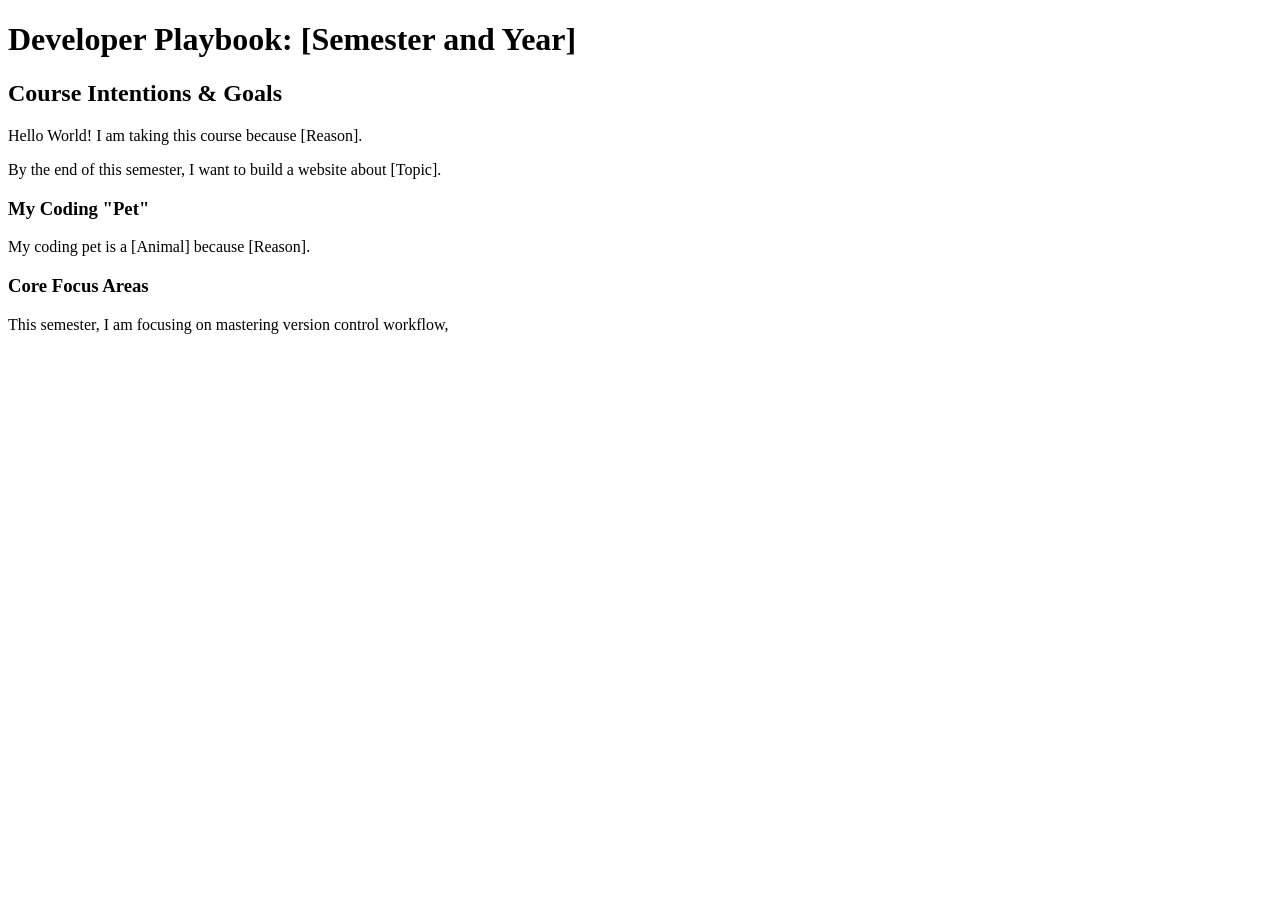
<file: week_01/index.html>
<!DOCTYPE html>
<html lang="en">
<head>
    <meta charset="UTF-8">
    <meta name="viewport" content="width=device-width, initial-scale=1.0">
    <title>My Developer Playbook</title>
</head>
<body>
    <h1>Developer Playbook: [Semester and Year]</h1>

    <h2>Course Intentions &amp; Goals</h2>
    <p>Hello World! I am taking this course because [Reason].</p>
    <p>By the end of this semester, I want to build a website about [Topic].</p>

    <h3>My Coding "Pet"</h3>
    <p>My coding pet is a [Animal] because [Reason].</p>

    <h3>Core Focus Areas</h3>
    <p>This semester, I am focusing on mastering version control workflow, 
</body>
</html>
</file>
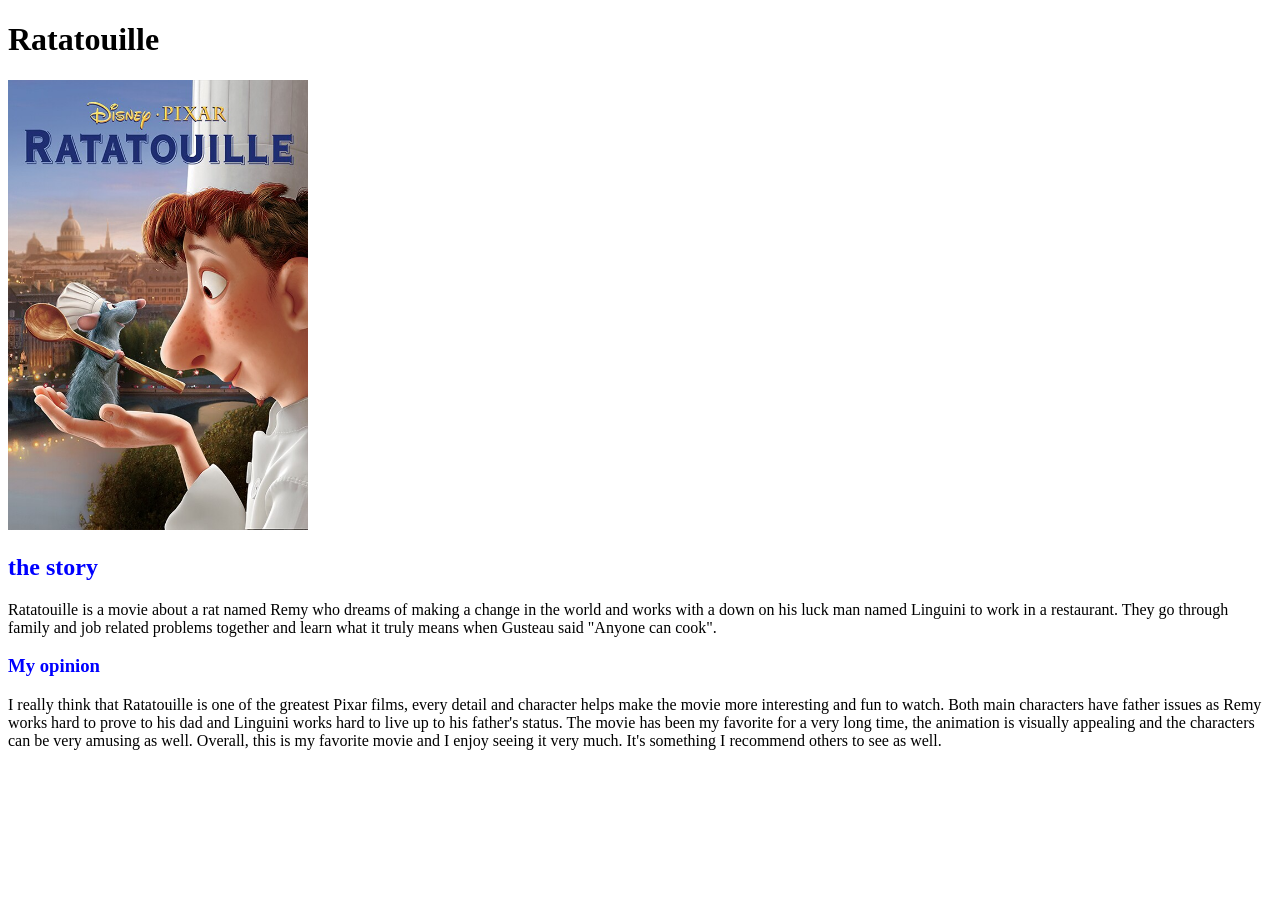
<file: week_02/review/index.html>
<!DOCTYPE html>
<html lang="en">
<head>
    <meta charset="UTF-8">
    <meta name="viewport" content="width=device-width, initial-scale=1.0">
    <title>ratatouille movie review</title>
</head>
<body> <h1>Ratatouille</h1> 
<img src="ratatouille.jpeg"alt="Ratatouille movie poster" width="300">
<h2 style="color:blue;">the story</h2>
<p>Ratatouille is a movie about a rat named Remy who dreams of making a change in the world and works with a down on his luck man named Linguini to work in a restaurant. They go through family and job related problems together and learn what it truly means when Gusteau said "Anyone can cook".</p>
<h3 style="color:blue;">My opinion</h3>
<p>I really think that Ratatouille is one of the greatest Pixar films, every detail and character helps make the movie more interesting and fun to watch. Both main characters have father issues as Remy works hard to prove to his dad and Linguini works hard to live up to his father's status. The movie has been my favorite for a very long time, the animation is visually appealing and the characters can be very amusing as well. Overall, this is my favorite movie and I enjoy seeing it very much. It's something I recommend others to see as well.</p>
</body>
</html>
</file>
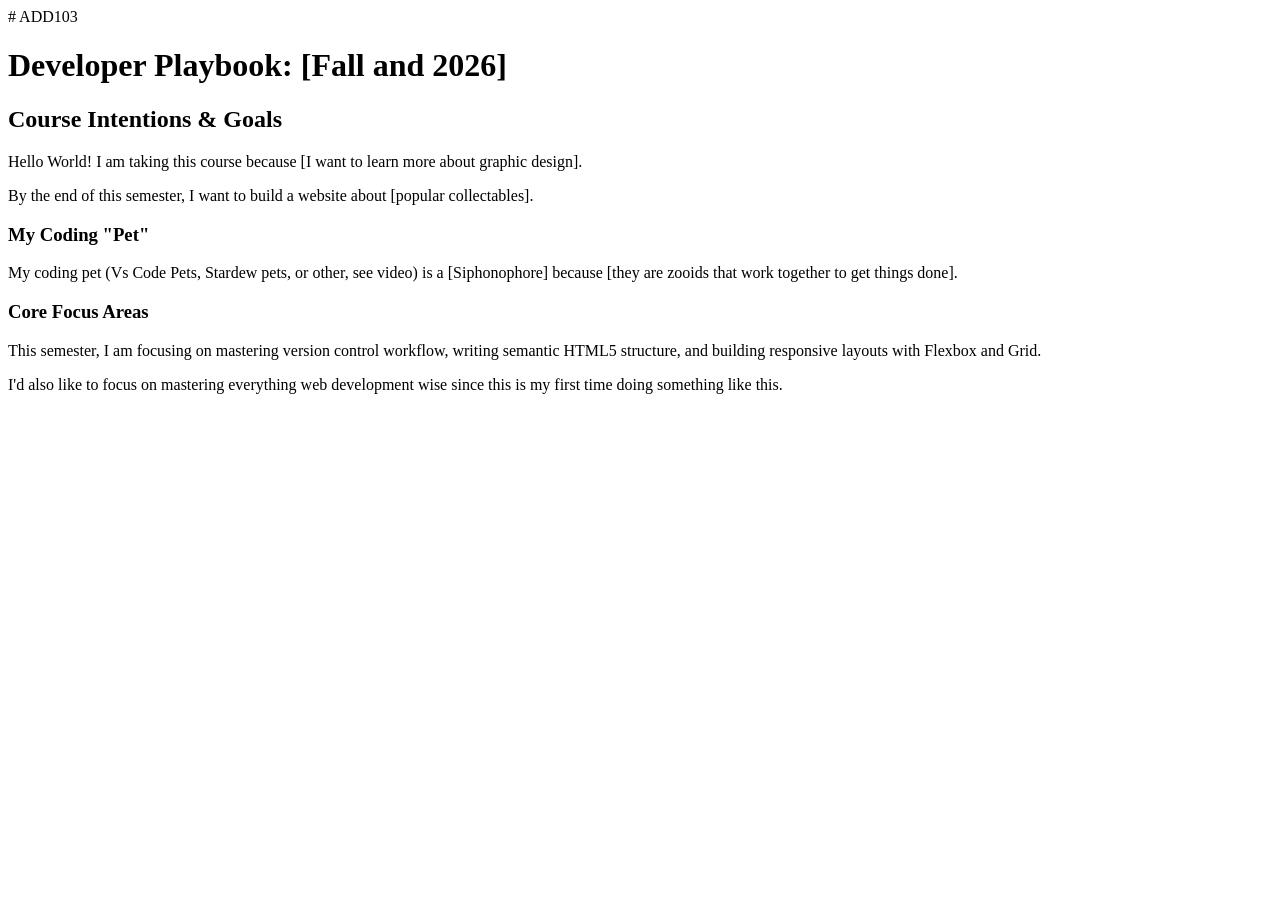
<file: README.html>
# ADD103
<!-- Displays in the browser's tab header --></head><body>    <!-- All visible content on your web page must live inside the body tags -->        <!-- h1 is the primary heading for the page. Use only ONE h1 per document! -->    <h1>Developer Playbook: [Fall and 2026] </h1>        <!-- h2 represents major subsections -->    <h2>Course Intentions & Goals</h2>        <!-- p stands for paragraph. It is a block-level text element -->    <p>Hello World! I am taking this course because [I want to learn more about graphic design].</p>    <p>By the end of this semester, I want to build a website about [popular collectables].</p>        <h3>My Coding "Pet"</h3>    <p>My coding pet (Vs Code Pets, Stardew pets, or other, see video) is a [Siphonophore] because [they are zooids that work together to get things done].</p>    

<h3>Core Focus Areas</h3>
    <p>This semester, I am focusing on mastering version control workflow, writing semantic HTML5 structure, and building responsive layouts with Flexbox and Grid.</p>
</body> I'd also like to focus on mastering everything web development wise since this is my first time doing something like this.
</file>
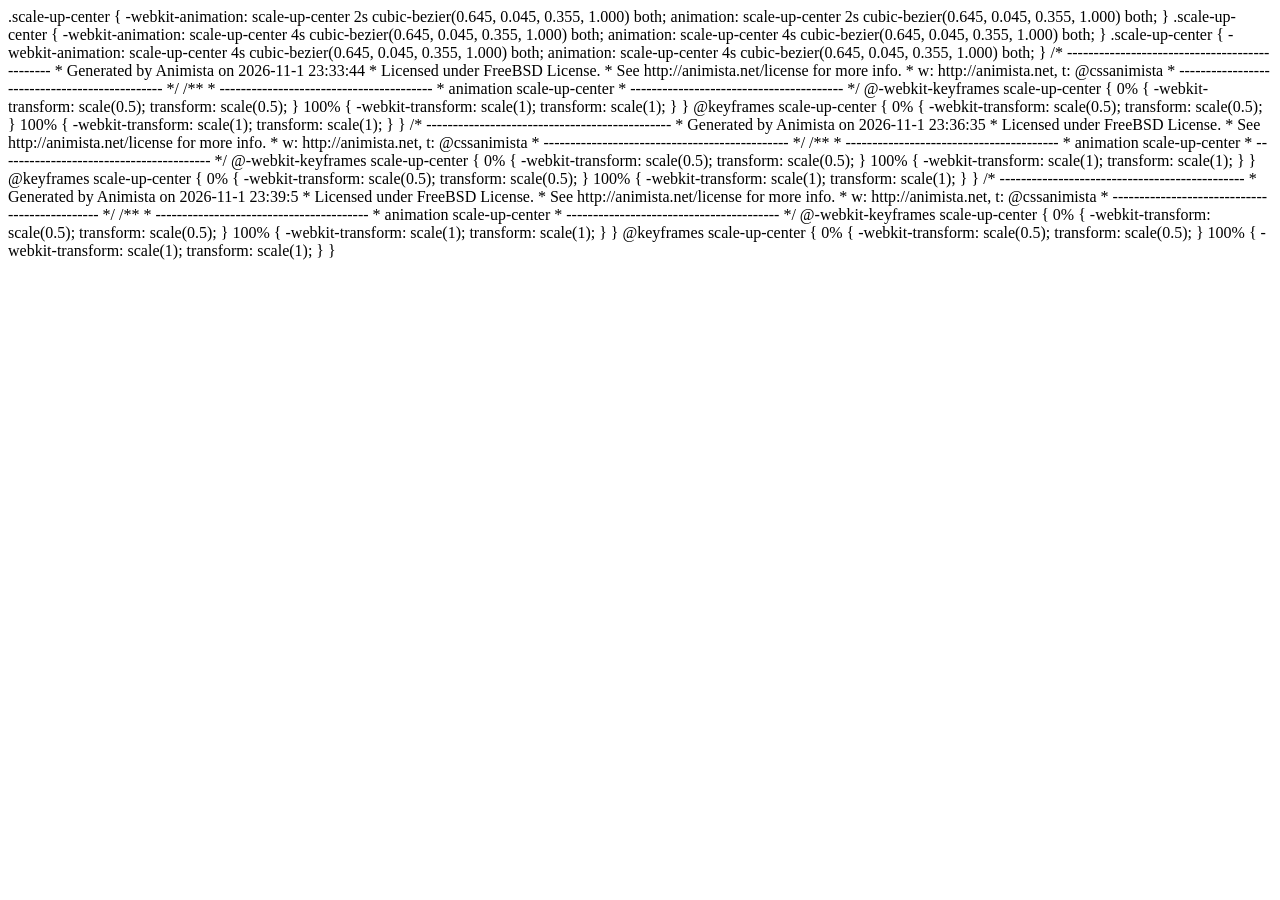
<file: week_11.html>
<!DOCTYPE html>
<html lang="en">
<head>
    <meta charset="UTF-8">
    <meta name="viewport" content="width=device-width, initial-scale=1.0">
    <title>animations</title>
</head>
<body>
  
<style.css>
.scale-up-center {
	-webkit-animation: scale-up-center 2s cubic-bezier(0.645, 0.045, 0.355, 1.000) both;
	        animation: scale-up-center 2s cubic-bezier(0.645, 0.045, 0.355, 1.000) both;
}
.scale-up-center {
	-webkit-animation: scale-up-center 4s cubic-bezier(0.645, 0.045, 0.355, 1.000) both;
	        animation: scale-up-center 4s cubic-bezier(0.645, 0.045, 0.355, 1.000) both;
}
.scale-up-center {
	-webkit-animation: scale-up-center 4s cubic-bezier(0.645, 0.045, 0.355, 1.000) both;
	        animation: scale-up-center 4s cubic-bezier(0.645, 0.045, 0.355, 1.000) both;
}
/* ----------------------------------------------
 * Generated by Animista on 2026-11-1 23:33:44
 * Licensed under FreeBSD License.
 * See http://animista.net/license for more info. 
 * w: http://animista.net, t: @cssanimista
 * ---------------------------------------------- */

/**
 * ----------------------------------------
 * animation scale-up-center
 * ----------------------------------------
 */
@-webkit-keyframes scale-up-center {
  0% {
    -webkit-transform: scale(0.5);
            transform: scale(0.5);
  }
  100% {
    -webkit-transform: scale(1);
            transform: scale(1);
  }
}
@keyframes scale-up-center {
  0% {
    -webkit-transform: scale(0.5);
            transform: scale(0.5);
  }
  100% {
    -webkit-transform: scale(1);
            transform: scale(1);
  }
}
/* ----------------------------------------------
 * Generated by Animista on 2026-11-1 23:36:35
 * Licensed under FreeBSD License.
 * See http://animista.net/license for more info. 
 * w: http://animista.net, t: @cssanimista
 * ---------------------------------------------- */

/**
 * ----------------------------------------
 * animation scale-up-center
 * ----------------------------------------
 */
@-webkit-keyframes scale-up-center {
  0% {
    -webkit-transform: scale(0.5);
            transform: scale(0.5);
  }
  100% {
    -webkit-transform: scale(1);
            transform: scale(1);
  }
}
@keyframes scale-up-center {
  0% {
    -webkit-transform: scale(0.5);
            transform: scale(0.5);
  }
  100% {
    -webkit-transform: scale(1);
            transform: scale(1);
  }
}  /* ----------------------------------------------
 * Generated by Animista on 2026-11-1 23:39:5
 * Licensed under FreeBSD License.
 * See http://animista.net/license for more info. 
 * w: http://animista.net, t: @cssanimista
 * ---------------------------------------------- */

/**
 * ----------------------------------------
 * animation scale-up-center
 * ----------------------------------------
 */
@-webkit-keyframes scale-up-center {
  0% {
    -webkit-transform: scale(0.5);
            transform: scale(0.5);
  }
  100% {
    -webkit-transform: scale(1);
            transform: scale(1);
  }
}
@keyframes scale-up-center {
  0% {
    -webkit-transform: scale(0.5);
            transform: scale(0.5);
  }
  100% {
    -webkit-transform: scale(1);
            transform: scale(1);
  }
}

</body>
</html>
</file>
